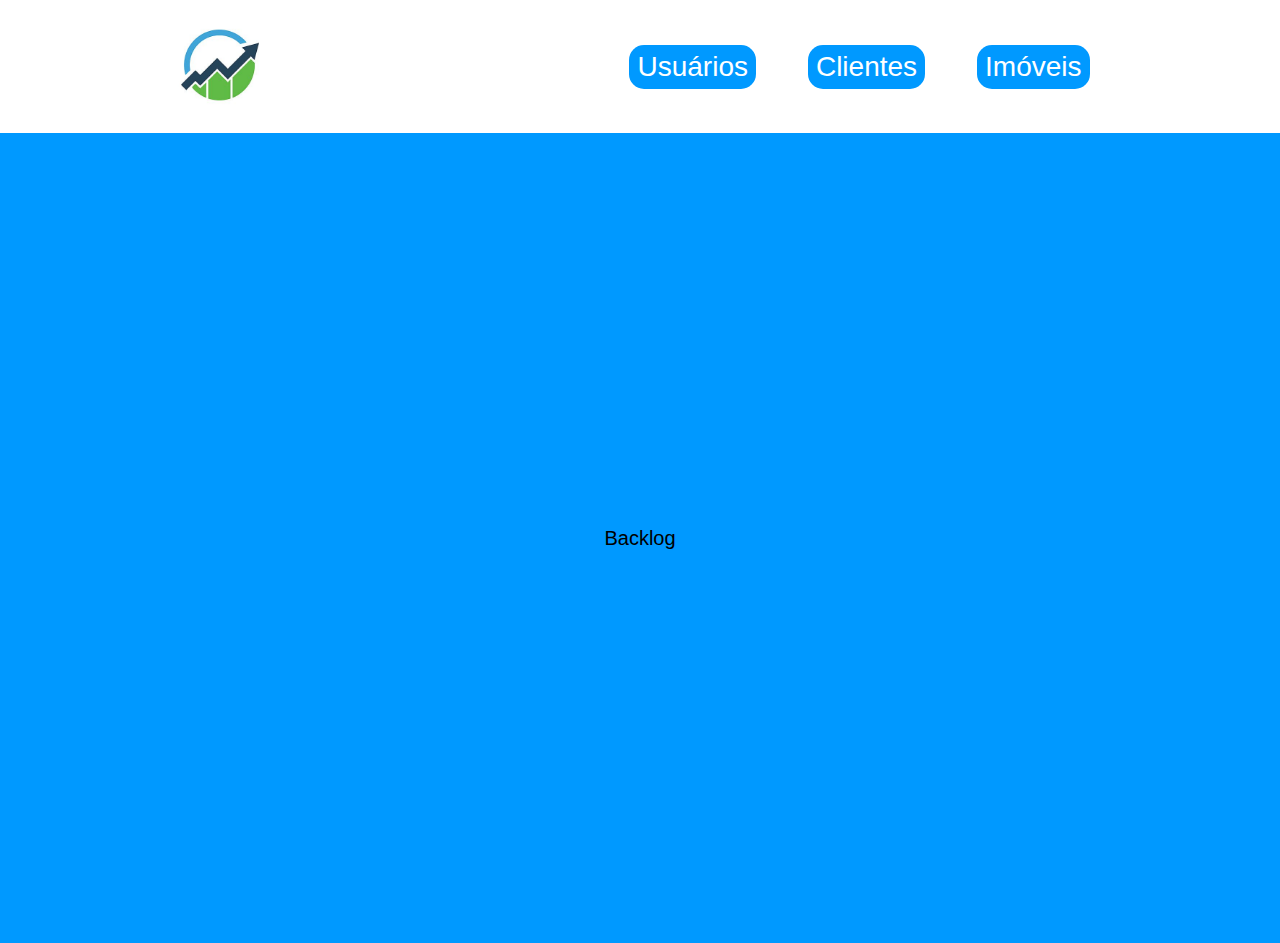
<file: index.html>
<!DOCTYPE html>

<html>

    <head>

        <meta charset="UTF-8">
        <link rel="stylesheet" href="clean.css">
        <link rel="stylesheet" href="style.css">
        <title>Backlog</title>

    </head>

    <body class="teme-body"> 

        <header id="cabecalhoPrincipal">

            <div id="container">

                <a href="index.html">
                    <img src="assets/logo.jpg" id="imagem-logo">
                </a>

                <nav id="navegacao">

                    <a href="administrativo.html" class="item-navegacao">Usuários</a>
                    <a href="comercial.html" class="item-navegacao">Clientes</a>
                    <a href="financeiro.html" class="item-navegacao">Imóveis</a>
                    
                </nav>

            </div>

        </header>

        <main>

            <h2 id="backlog">Backlog</h2>

        </main>

    </body>

</html>
</file>
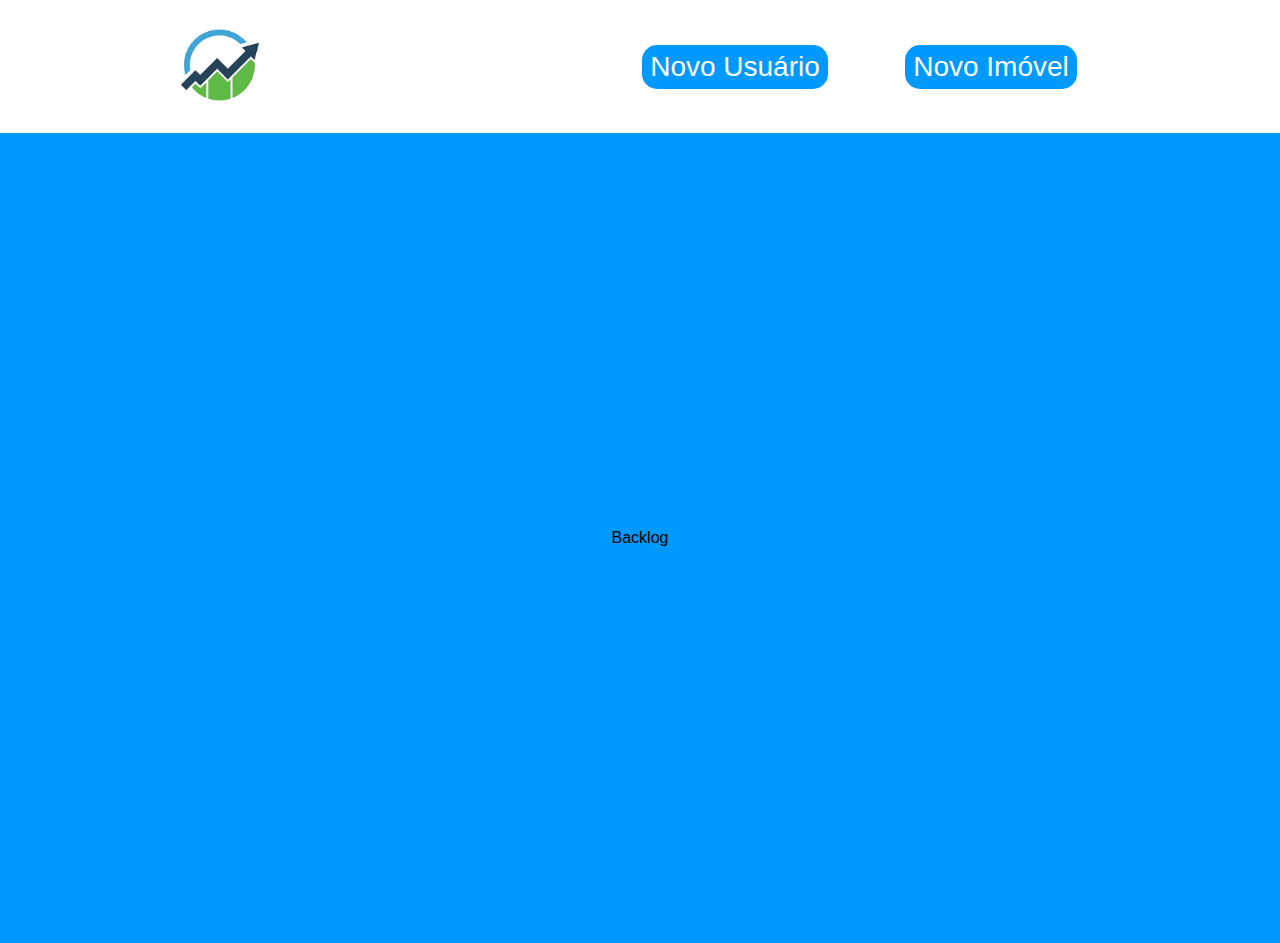
<file: administrativo.html>
<!DOCTYPE html>

<html>

    <head>
        <meta charset="UTF-8">
        <link rel="stylesheet" href="style.css">
        <link rel="stylesheet" href="clean.css">
        <title>Administrativo</title>
    </head>

    <body class="teme-body">

        <header id="cabecalhoPrincipal">
            <div id="container">
                <a href="administrativo.html">
                    <img src="assets/logo.jpg" id="imagem-logo">
                </a>
                <nav id="navegacao">
                    <a href="funções/cadastro-usuario.html" class="item-navegacao">Novo Usuário</a>
                    <a href="funções/cadastro-imovel.html" class="item-navegacao">Novo Imóvel</a>
                </nav>
            </div>
        </header>

        <div id="backlog">
            <h2>Backlog</h2>
        </div>

    </body>

</html>
</file>
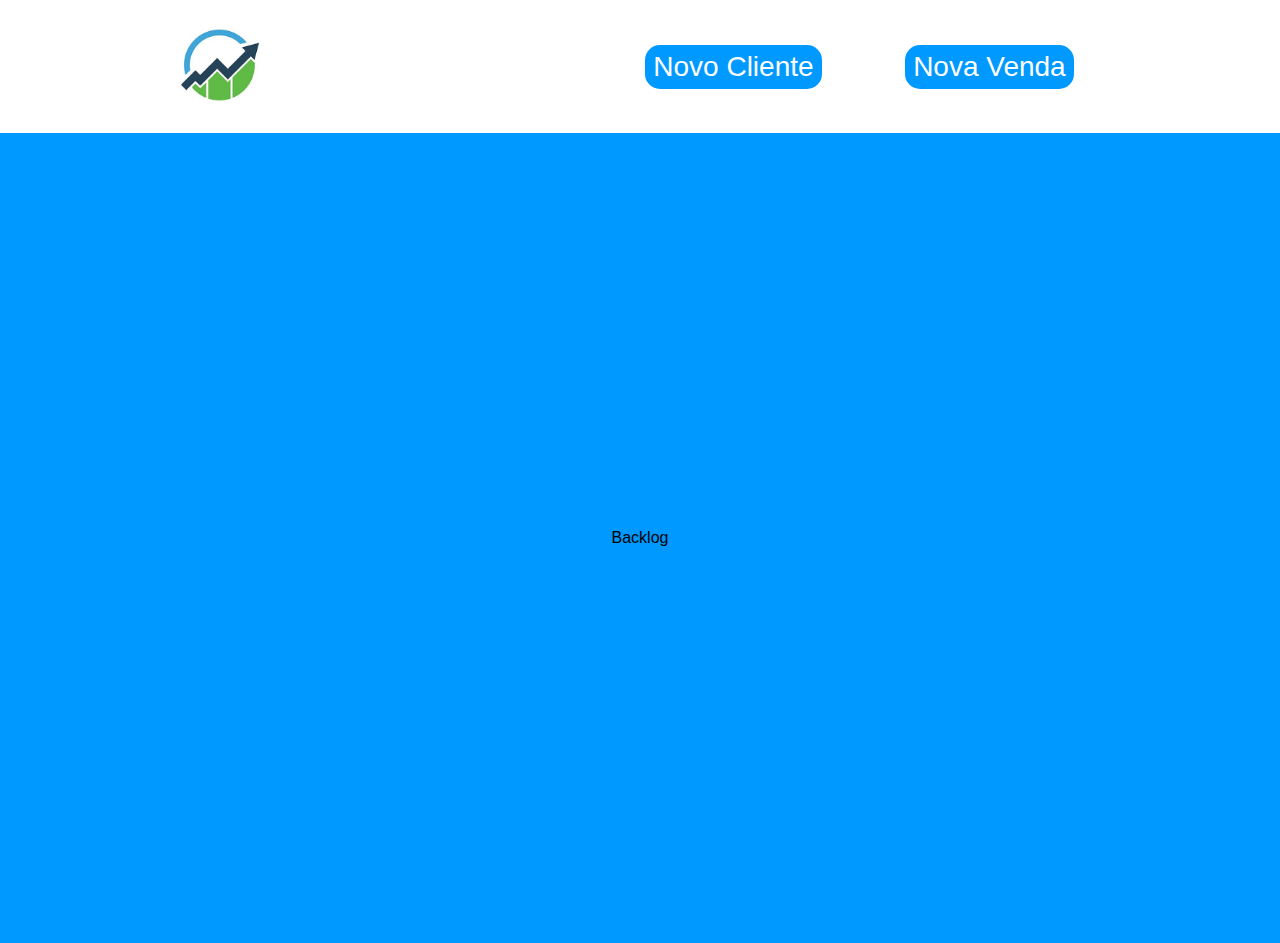
<file: comercial.html>
<!DOCTYPE html>

<html>

    <head>
        <meta charset="UTF-8">
        <link rel="stylesheet" href="style.css">
        <link rel="stylesheet" href="clean.css">
        <title>Comercial</title>
    </head>

    <body class="teme-body">

        <header id="cabecalhoPrincipal">
            <div id="container">
                <a href="comercial.html">
                    <img src="assets/logo.jpg" id="imagem-logo">
                </a>
                <nav id="navegacao">
                    <a href="funções/cadastro-cliente.html" class="item-navegacao">Novo Cliente</a>
                    <a href="funções/cadastro-venda.html" class="item-navegacao">Nova Venda</a>
                </nav>
            </div>
        </header>

        <div id="backlog">
            <h2>Backlog</h2>
        </div>

    </body>

</html>
</file>
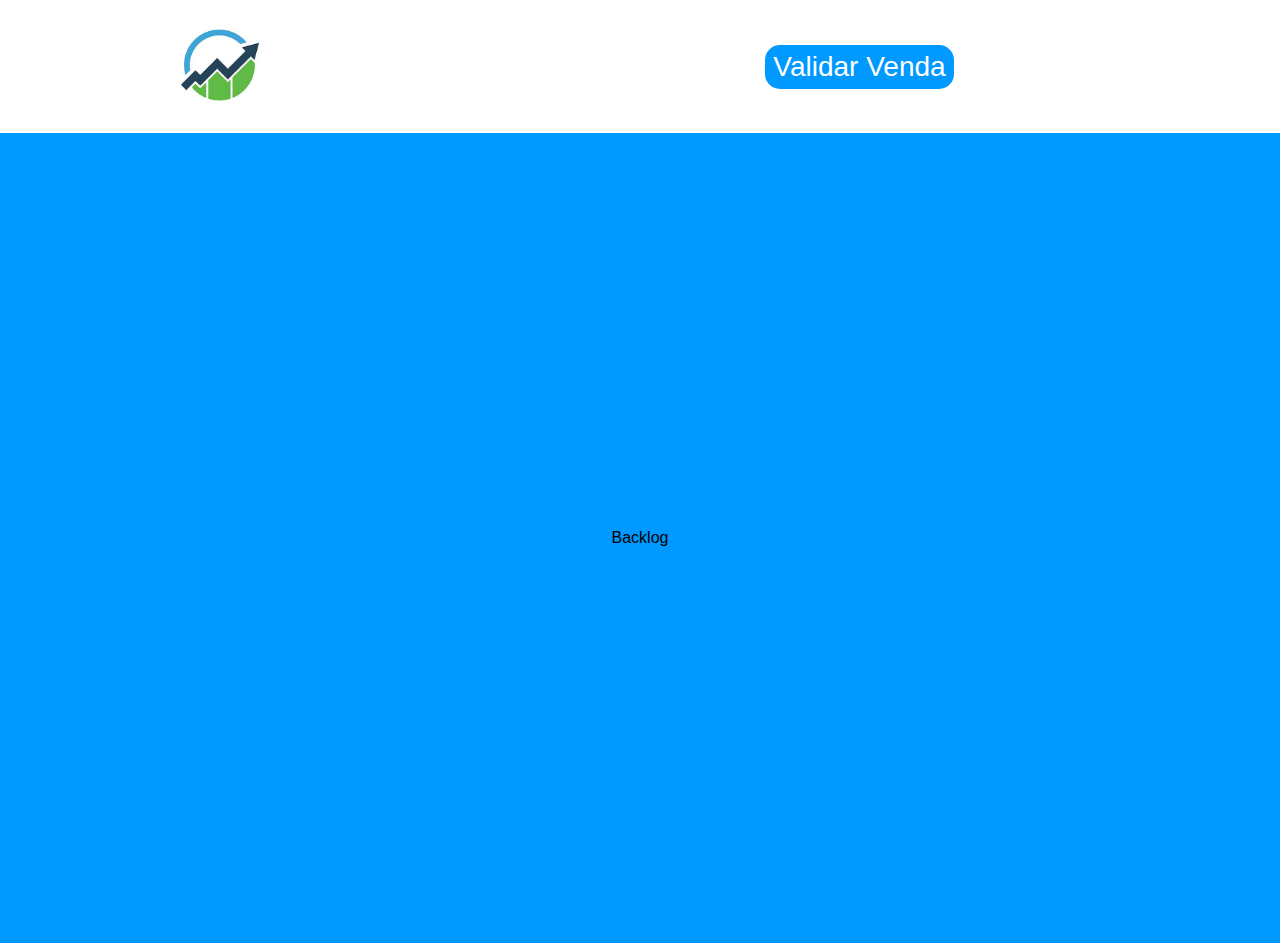
<file: financeiro.html>
<!DOCTYPE html>

<html>

    <head>
        <meta charset="UTF-8">
        <link rel="stylesheet" href="style.css">
        <link rel="stylesheet" href="clean.css">
        <title>Financeiro</title>
    </head>

    <body class="teme-body">

        <header id="cabecalhoPrincipal">
            <div id="container">
                <a href="financeiro.html">
                    <img src="assets/logo.jpg" id="imagem-logo">
                </a>
                <nav id="navegacao">
                    <a href="funções/validar-venda.html" class="item-navegacao">Validar Venda</a>
                </nav>
            </div>
        </header>

        <div id="backlog">
            <h2>Backlog</h2>
        </div>

    </body>

</html>
</file>
<file: style.css>
#imagem-logo{

    width: 130px;
    height: 130px;
}


/*tela-login.html*/
h2{
    font-size: 20px;
}
#tela-login-body{

    display: flex;
    justify-content: center;

    height: 90vh;
    align-items: center;

    background-color: rgb(0, 153, 255);
    font-family: 'Franklin Gothic Medium', 'Arial Narrow', Arial, sans-serif;
}

#tela-login-body #container{

    display:flex;
    flex-direction: column;
    align-items: center;
    justify-content: space-around;

    background-color: white;

    border-radius: 18px;
    padding: 70px 60px;
}


.input-login {

    margin: 10px;
    padding: 10px;

    border: none;
    border-radius: 10px;
    background-color: rgb(0, 153, 255);

    color: white;
    font-size: 18px;
    
}

#container-button {

    display: flex;
    align-items: center;

    height: 4vh;
}
#button {

    padding: 16px 40px;
    margin: 40px 0px 0px;

    font-size: 18px;
    font-weight: bold;
    
    color: white;
    background-color: rgb(0, 153, 255);
    border: none;
    border-radius: 10px;

}
#button:hover {

    background-color: rgb(34, 126, 187);
}
#button:active {

    padding: 15px 39px;
    font-size: 17px;
    transition: all 0.3s;
}

/*index.html*/
.teme-body {

    display: flex;
    justify-content: center;
    flex-direction: column;

    background-color: rgb(0, 153, 255);

    font-family: 'Franklin Gothic Medium', 'Arial Narrow', Arial, sans-serif;
}


#cabecalhoPrincipal #container {

    background-color: white;

    width: auto;
    display: flex;
    align-items: center;
    justify-content: space-around;

    font-family: 'Franklin Gothic Medium', 'Arial Narrow', Arial, sans-serif;
}

#navegacao {

    width: 40%;
    margin: 10px;

    display: flex;
    justify-content: space-around;
}   

.item-navegacao {

    color: white;
    background-color: rgb(0, 153, 255);
 
    font-size: 28px;
    margin: 4px;
    padding: 8px;
    border-radius: 15px;
    font-family: 'Franklin Gothic Medium', 'Arial Narrow', Arial, sans-serif;
    text-decoration: none;
}

.item-navegacao:hover {
    
    background-color: rgb(68, 143, 194);

    transition: all 0.3s;

}

#backlog{

    display: flex;
    justify-content: center;
    align-items: center;

    height: 90vh;
}
</file>
<file: clean.css>
/* http://meyerweb.com/eric/tools/css/reset/ 
   v2.0 | 20110126
   License: none (public domain)
*/

html, body, div, span, applet, object, iframe,
h1, h2, h3, h4, h5, h6, p, blockquote, pre,
a, abbr, acronym, address, big, cite, code,
del, dfn, em, img, ins, kbd, q, s, samp,
small, strike, strong, sub, sup, tt, var,
b, u, i, center,
dl, dt, dd, ol, ul, li,
fieldset, form, label, legend,
table, caption, tbody, tfoot, thead, tr, th, td,
article, aside, canvas, details, embed, 
figure, figcaption, footer, header, hgroup, 
menu, nav, output, ruby, section, summary,
time, mark, audio, video {
	margin: 0;
	padding: 0;
	border: 0;
	font-size: 100%;
	font: inherit;
	vertical-align: baseline;
}
/* HTML5 display-role reset for older browsers */
article, aside, details, figcaption, figure, 
footer, header, hgroup, menu, nav, section {
	display: block;
}
body {
	line-height: 1;
}
ol, ul {
	list-style: none;
}
blockquote, q {
	quotes: none;
}
blockquote:before, blockquote:after,
q:before, q:after {
	content: '';
	content: none;
}
table {
	border-collapse: collapse;
	border-spacing: 0;
}
</file>
